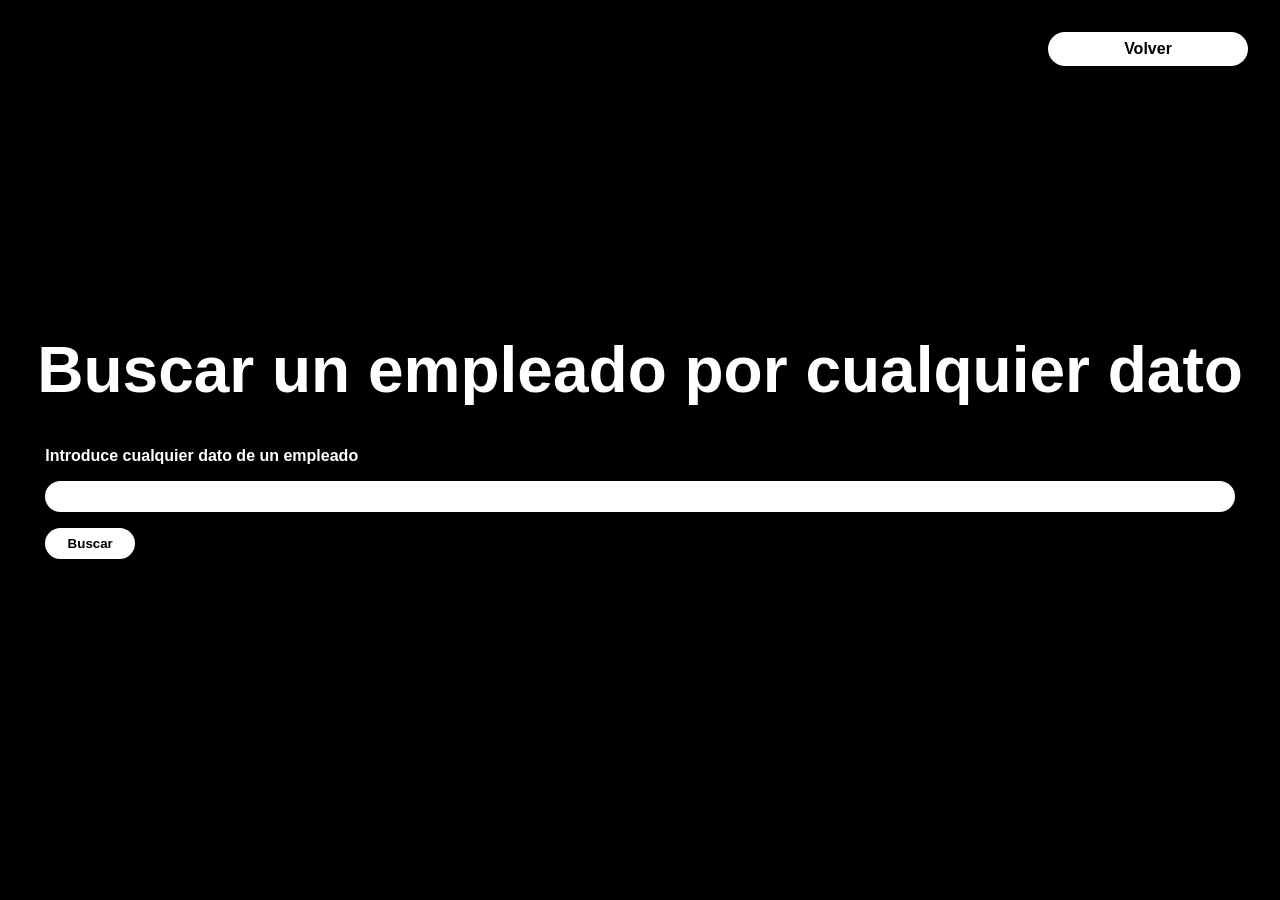
<file: src/main/resources/templates/buscarDato.html>
<!DOCTYPE html>
<html xmlns:th="http://www.thymeleaf.org">

<head>
	<meta charset="UTF-8">
	<title>Buscar por Dato</title>
	<link rel="stylesheet" href="../static/styles/style.css" th:href="@{../styles/style.css}">
</head>

<body>
	<div id="container">
		<p class="btn"><a th:href="@{/empresa/}">Volver</a></p>
		<main>
			<div>
				<h1>Buscar un empleado por cualquier dato</h1>
				<form th:action="@{/empresa/buscarDato}" method="post">
					<fieldset>
						<label for="datum">Introduce cualquier dato de un empleado</label>
						<input type="text" id="datum" name="datum">
					</fieldset>
					<button type="submit">Buscar</button>
				</form>
			</div>
		</main>
	</div>
</body>

</html>
</file>
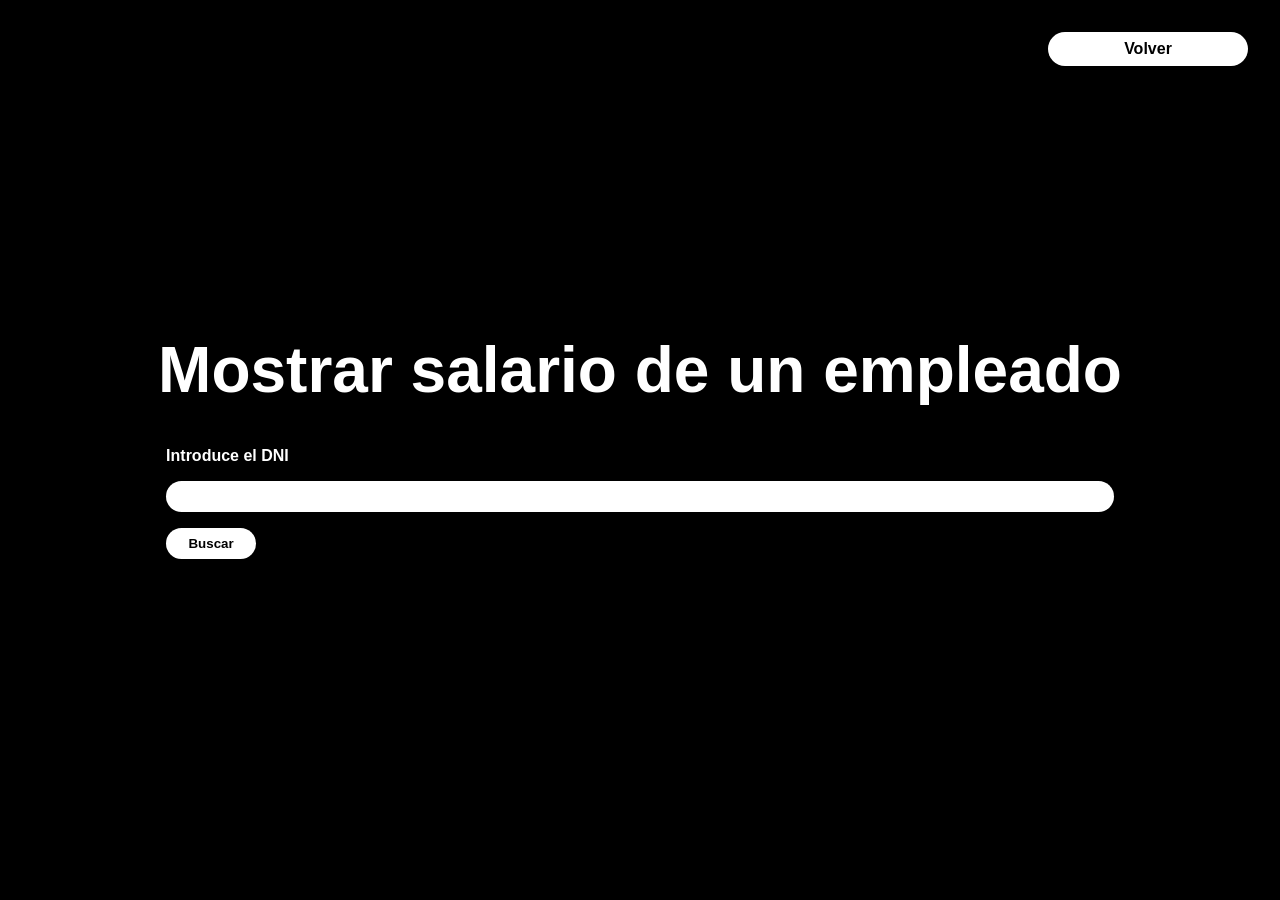
<file: src/main/resources/templates/buscarDni.html>
<!DOCTYPE html>
<html xmlns:th="http://www.thymeleaf.org">

<head>
	<meta charset="UTF-8">
	<title>Buscar por DNI</title>
	<link rel="stylesheet" href="../static/styles/style.css" th:href="@{../styles/style.css}">
</head>

<body>
	<div id="container">
		<p class="btn"><a th:href="@{/empresa/}">Volver</a></p>
		<main>
			<div>
				<h1>Mostrar salario de un empleado</h1>
				<form th:action="@{/empresa/buscarDni}" method="post">
					<fieldset>
						<label for="dni">Introduce el DNI</label>
						<input type="text" id="dni" name="dni">
					</fieldset>
					<button type="submit">Buscar</button>
				</form>
			</div>
		</main>
	</div>
</body>

</html>
</file>
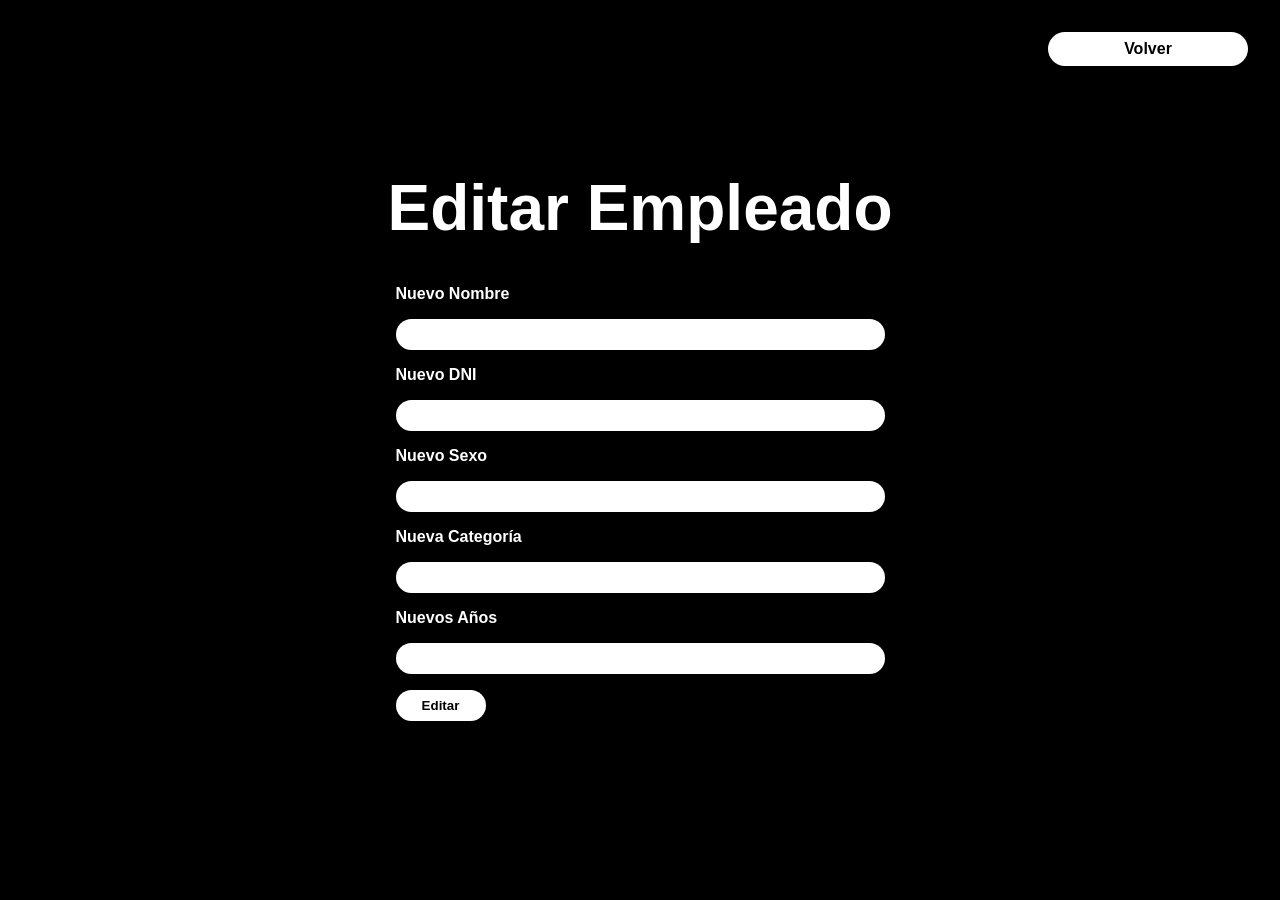
<file: src/main/resources/templates/editar.html>
<!DOCTYPE html>
<html xmlns:th="http://www.thymeleaf.org">

<head>
	<meta charset="UTF-8">
	<title>Editar Empleado</title>
	<link rel="stylesheet" href="../static/styles/style.css" th:href="@{../styles/style.css}">
</head>

<body>
	<div id="container">
		<p class="btn"><a th:href="@{/empresa/}">Volver</a></p>
		<main>
			<div>
				<h1>Editar Empleado</h1>
				<form th:action="@{/empresa/editar}" method="post">
					<input type="hidden" name="dniEmpleadoBuscado" th:value="${employee.dni}">
					<fieldset>
						<label for="nombre">Nuevo Nombre</label>
						<input type="text" id="nombre" name="nombre" th:value="${employee.nombre}">
					</fieldset>
					<fieldset>
						<label for="dni">Nuevo DNI</label>
						<input type="text" id="dni" name="dni" th:value="${employee.dni}">
					</fieldset>
					<fieldset>
						<label for="sexo">Nuevo Sexo</label>
						<input type="text" id="sexo" name="sexo" th:value="${employee.sexo}">
					</fieldset>
					<fieldset>
						<label for="categoria">Nueva Categoría</label>
						<input type="text" id="categoria" name="categoria" th:value="${employee.categoria}">
					</fieldset>
					<fieldset>
						<label for="anyos">Nuevos Años</label>
						<input type="text" id="anyos" name="anyos" th:value="${employee.anyos}">
					</fieldset>
					<button type="submit">Editar</button>
				</form>
			</div>
		</main>
	</div>
</body>

</html>
</file>
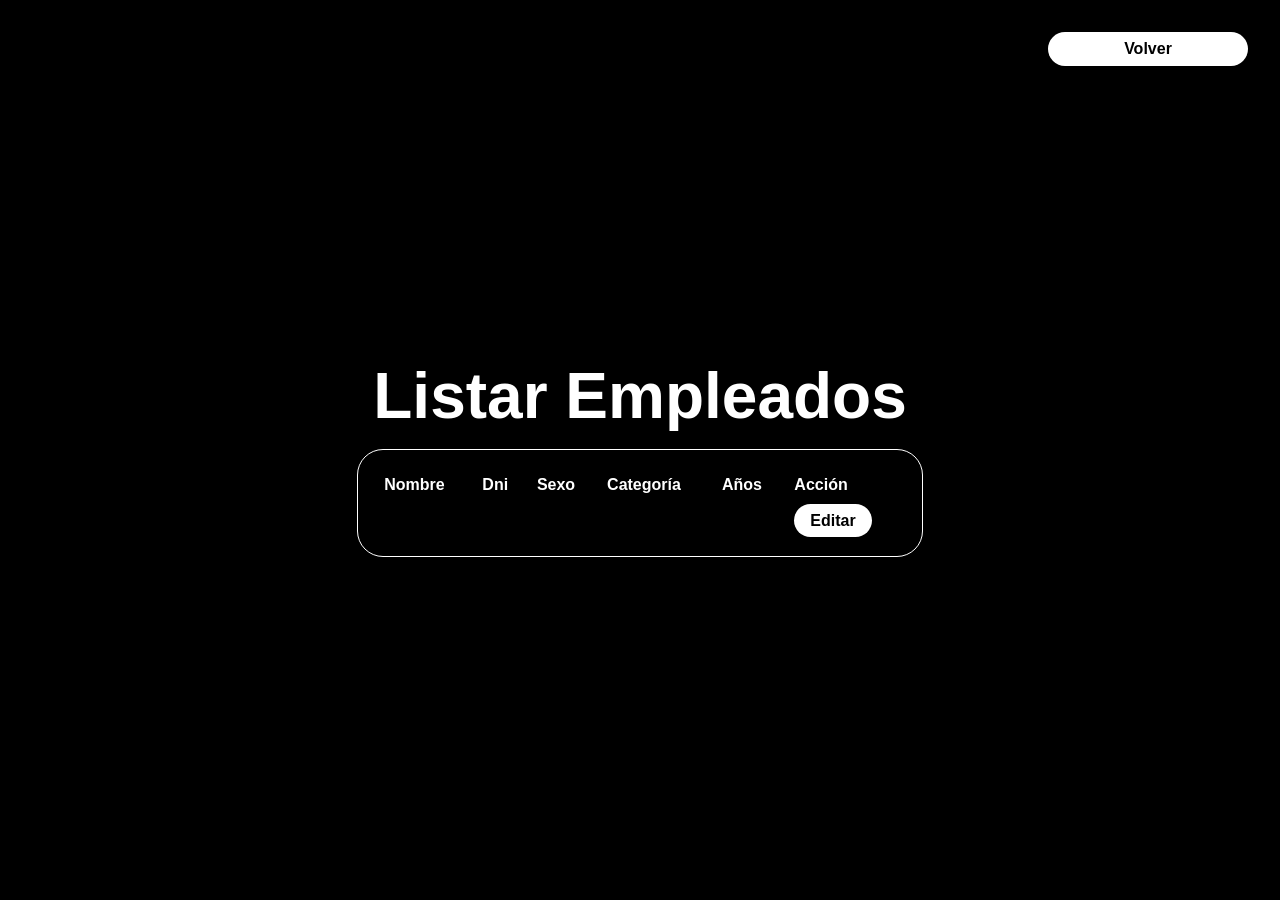
<file: src/main/resources/templates/listar.html>
<!DOCTYPE html>
<html xmlns:th="http://www.thymeleaf.org">

<head>
	<meta charset="UTF-8">
	<title>Listar Empleados</title>
	<link rel="stylesheet" href="../static/styles/style.css" th:href="@{../styles/style.css}">
</head>

<body>
	<div id="container">
		<p class="btn"><a th:href="@{/empresa/}">Volver</a></p>
		<main>
			<div>
				<h1>Listar Empleados</h1>
				<table>
					<tr>
						<th>Nombre</th>
						<th>Dni</th>
						<th>Sexo</th>
						<th>Categoría</th>
						<th>Años</th>
						<th>Acción</th>
					</tr>
					<tr th:each="employee : ${employees}">
						<td th:text="${employee.nombre}"></td>
						<td th:text="${employee.dni}"></td>
						<td th:text="${employee.sexo}"></td>
						<td th:text="${employee.categoria}"></td>
						<td th:text="${employee.anyos}"></td>
						<td>
							<a th:href="@{/empresa/editar(dni=${employee.dni})}">Editar</a>
						</td>
					</tr>
				</table>
			</div>
		</main>
	</div>
</body>

</html>
</file>
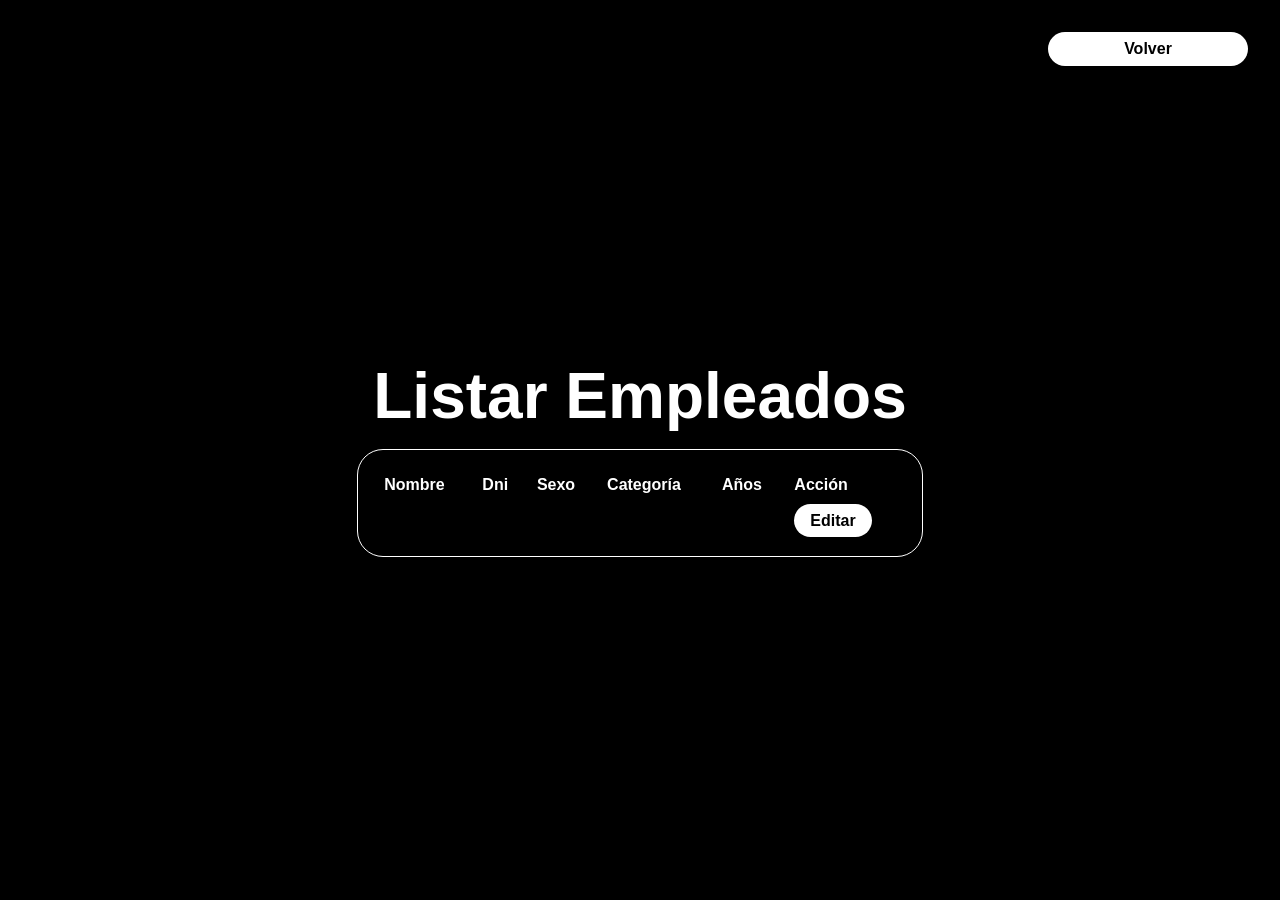
<file: src/main/resources/templates/listarEmpleadosBusquedaDatos.html>
<!DOCTYPE html>
<html xmlns:th="http://www.thymeleaf.org">

<head>
	<meta charset="UTF-8">
	<title>Listar Empleados</title>
	<link rel="stylesheet" href="../static/styles/style.css" th:href="@{../styles/style.css}">
</head>

<body>
	<div id="container">
		<p class="btn"><a th:href="@{/empresa/}">Volver</a></p>
		<main>
			<div>
				<h1>Listar Empleados</h1>
				<table>
					<tr>
						<th>Nombre</th>
						<th>Dni</th>
						<th>Sexo</th>
						<th>Categoría</th>
						<th>Años</th>
						<th>Acción</th>
					</tr>
					<tr th:each="empleado : ${employees}">
						<td th:text="${empleado.nombre}"></td>
						<td th:text="${empleado.dni}"></td>
						<td th:text="${empleado.sexo}"></td>
						<td th:text="${empleado.categoria}"></td>
						<td th:text="${empleado.anyos}"></td>
						<td>
							<a th:href="@{'/empresa/editar?dni=' + ${empleado.dni}}">Editar</a>
						</td>
					</tr>
				</table>
			</div>
		</main>
	</div>
</body>

</html>
</file>
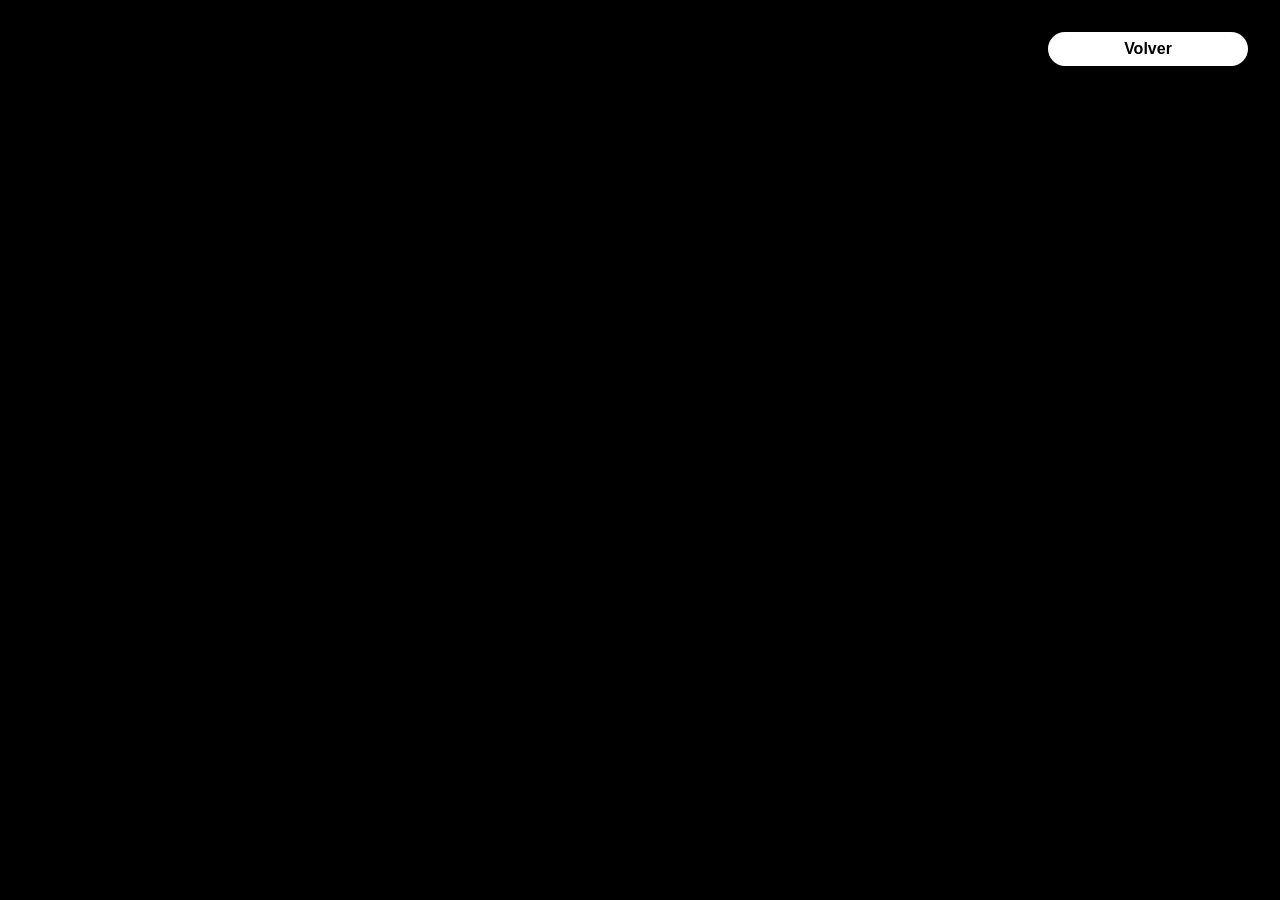
<file: src/main/resources/templates/salario.html>
<!DOCTYPE html>
<html xmlns:th="http://www.thymeleaf.org">

<head>
	<meta charset="UTF-8">
	<title>Salario</title>
	<link rel="stylesheet" href="../static/styles/style.css" th:href="@{../styles/style.css}">
</head>

<body>
	<div id="container">
		<p class="btn"><a th:href="@{/empresa/}">Volver</a></p>
		<main>
			<h1 th:text="'Sueldo ' + ${salary} + ' €'"></h1>
		</main>
	</div>
</body>

</html>
</file>
